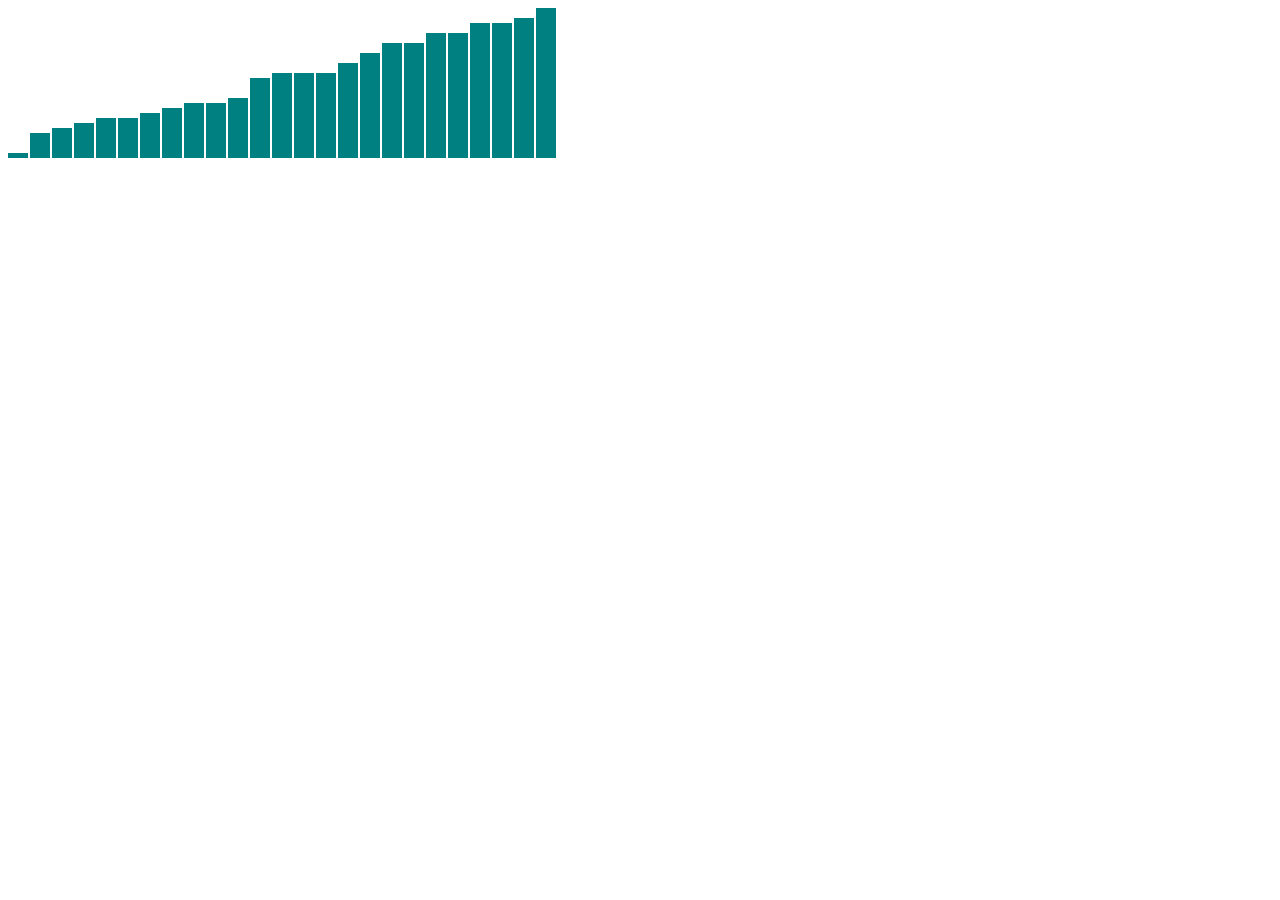
<file: D3/index.html>
<!DOCTYPE html>
<html lang="en">
  <head>
    <meta charset="utf-8">
    <title>D3 Test</title>
    <script type="text/javascript" src="d3/d3.js"></script>
    <link rel="stylesheet" type="text/css" href="main.css">
  </head>
  <body>
    <script type="text/javascript">
      var dataset = [];
      for (var i = 0; i < 25; i++) {
        var newNumber = Math.round(Math.random() * 30);
        dataset.push(newNumber);
      }
      dataset.sort(function(a,b) {return a-b;});
      d3.select("body")
        .selectAll("div")
        .data(dataset)
        .enter()
        .append("div")
        .attr("class", "bar")
        .style("height", function(d) {return d * 5 + "px";});
    </script>
    <!-- <svg width="500" height="50">
      <rect x="0" y="0" width="500" height="50"/>
      <circle cx="25" cy="25" r="22" class="pumpkin"/>
      <ellipse cx="250" cy="25" rx="100" ry="25"/>
      <text x="250" y="25">Easy-peasy</text>
      <text x="250" y="25" font-family="sans-serif"
      font-size="25" fill="gray">Easy-peasy</text>
      <text x="250" y="50" font-family="sans-serif"
      font-size="25" fill="gray">Easy-peasy</text>
      <circle cx="25" cy="25" r="20" fill="rgba(128, 0, 128, 1.0)"/>
      <circle cx="50" cy="25" r="20" fill="rgba(0, 0, 255, 0.75)"/>
      <circle cx="75" cy="25" r="20" fill="rgba(0, 255, 0, 0.5)"/>
      <circle cx="100" cy="25" r="20" fill="rgba(255, 255, 0, 0.25)"/>
      <circle cx="125" cy="25" r="20" fill="rgba(255, 0, 0, 0.1)"/>
      <circle cx="25" cy="25" r="20"
        fill="rgba(128, 0, 128, 0.75)"
        stroke="rgba(0, 255, 0, 0.25)" stroke-width="10"/>
      <circle cx="75" cy="25" r="20"
        fill="rgba(0, 255, 0, 0.75)"
        stroke="rgba(0, 0, 255, 0.25)" stroke-width="10"/>
      <circle cx="125" cy="25" r="20"
        fill="rgba(255, 255, 0, 0.75)"
        stroke="rgba(255, 0, 0, 0.25)" stroke-width="10"/>
    </svg> -->
  </body>
</html>
</file>
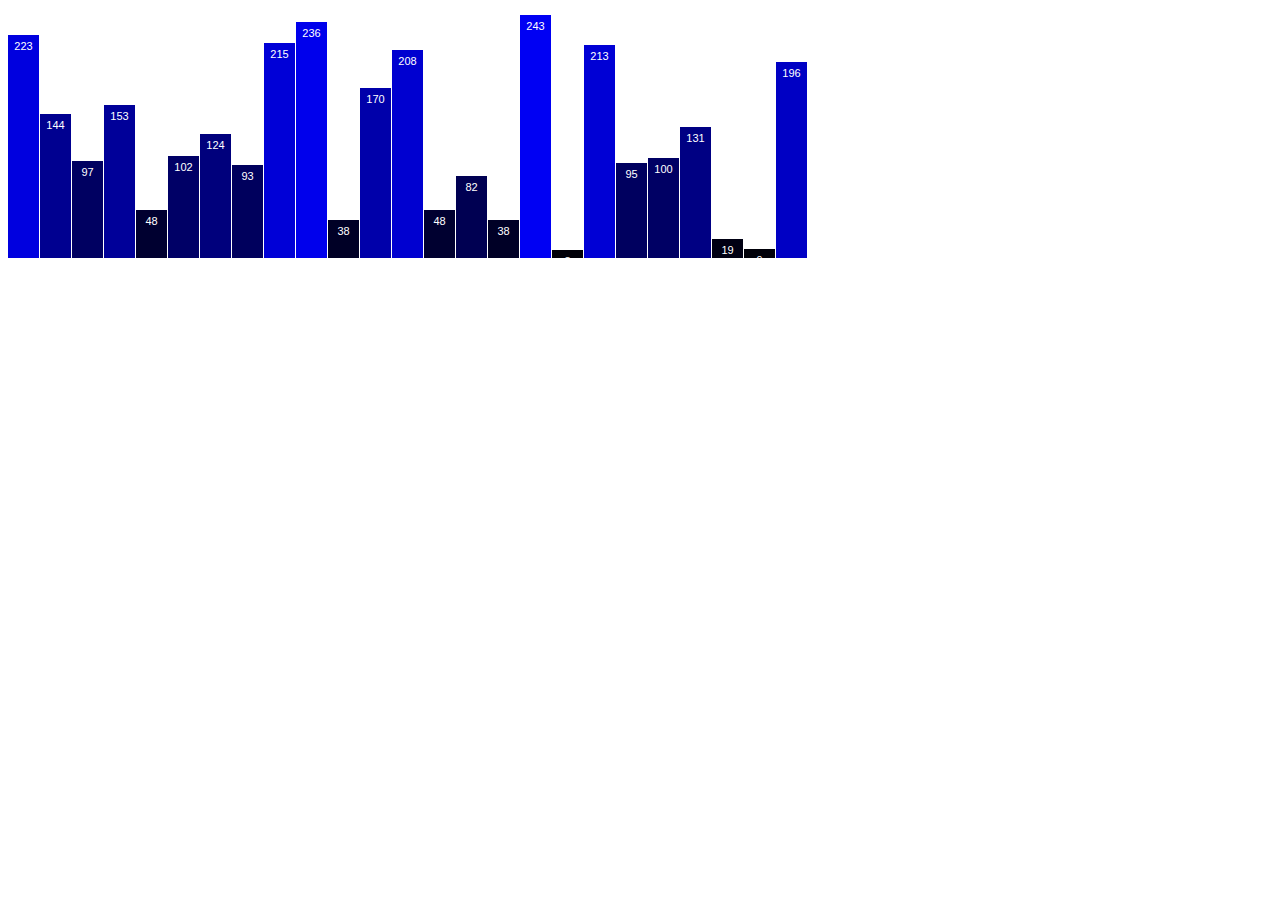
<file: D3/barchart.html>
<!DOCTYPE html>
<html>
  <head>
    <meta charset="utf-8">
    <title>D3 Test</title>
    <script type="text/javascript" src="d3/d3.js"></script>
    <link rel="stylesheet" type="text/css" href="main.css">
  </head>
  <body>
    <script type="text/javascript">
      var data = [];
      for (var i=0; i<25; i++) {
        data.push(Math.round(Math.random() * 250));
      }
      var w = 800;
      var h = 250;
      var padding = 1;
      var svg = d3.select("body").append("svg")
        .attr("width", w).attr("height", h);
      var rects = svg.selectAll("rect").data(data).enter().append("rect")
        .attr("x", function(d, i) {
          return i * (w/data.length);
        }).attr("y", function(d) {
          return h - d;
        }).attr("width", (w/data.length) - padding).attr("height", h).attr("fill", function(d) {
          return "rgb(0, 0, " + (d) + ")"
        });
      var texts = svg.selectAll("text").data(data).enter().append("text").text(function(d) {
        return d;
      }).attr("x", function(d, i) {
        return i * (w/data.length) + (w/data.length - padding)/2;
      }).attr("y", function(d) {
        return h - d + 15;
      }).attr("font-family", "sans-serif").attr("font-size", "11px").attr("fill", "white")
        .attr("text-anchor", "middle");
    </script>
  </body>
</html>
</file>
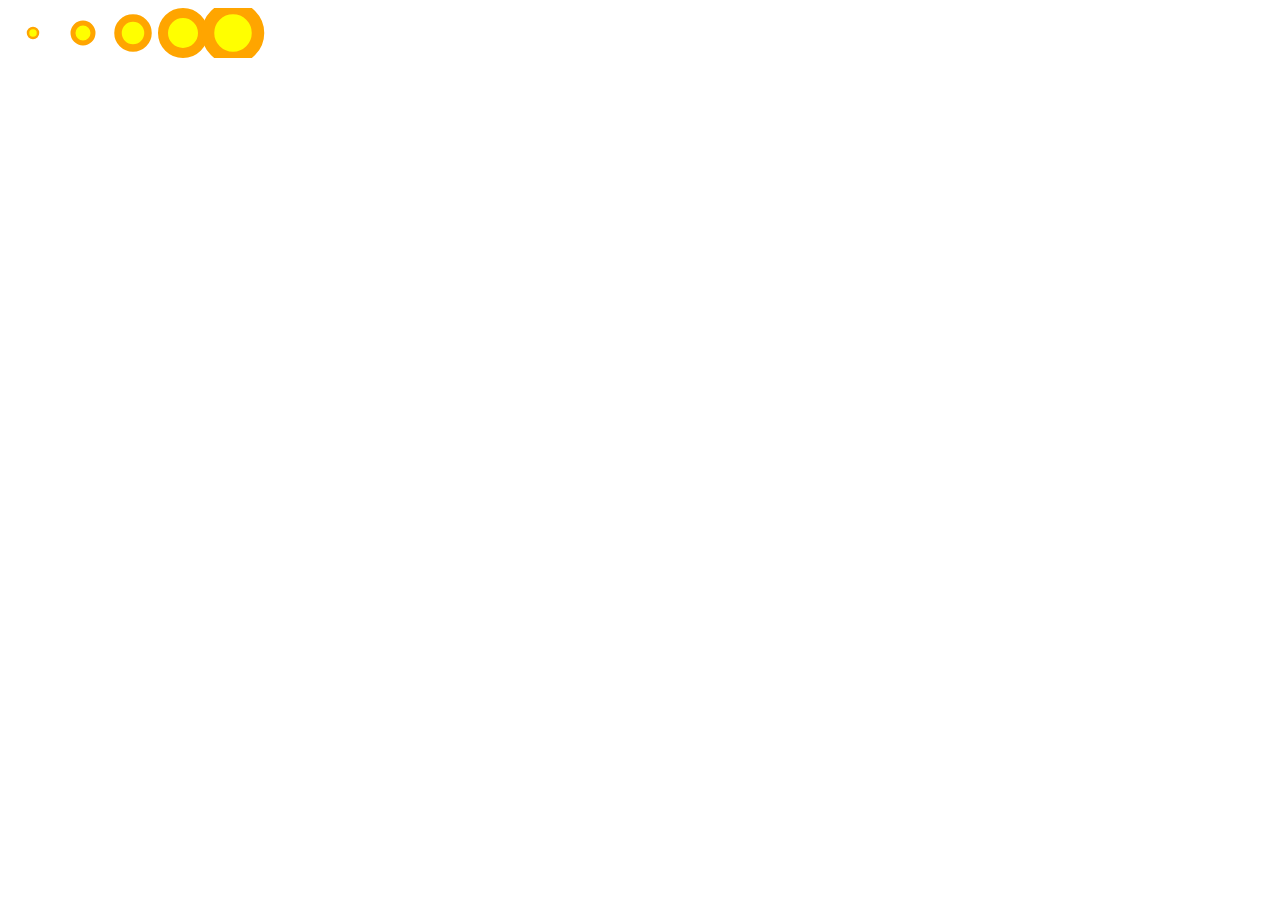
<file: D3/index2.html>
<!DOCTYPE html>
<html lang="en">
  <head>
    <meta charset="utf-8">
    <title>D3 Test</title>
    <script type="text/javascript" src="d3/d3.js"></script>
    <link rel="stylesheet" type="text/css" href="main.css">
  </head>
  <body>
    <script type="text/javascript">
      var w = 500;
      var h = 50;
      var svg = d3.select("body").append("svg").attr("width", w).attr("height", h);
      var dataset = [ 5, 10, 15, 20, 25 ];
      var circles = svg.selectAll("circle").data(dataset).enter().append("circle");
      circles.attr("cx", function(d, i) {
        return (i * 50) + 25;
      })
      .attr("cy", h/2)
      .attr("r", function(d) {
        return d;
      })
      .attr("fill", "yellow")
      .attr("stroke", "orange")
      .attr("stroke-width", function(d) {
        return d/2;
      });
    </script>
  </body>
</html>
</file>
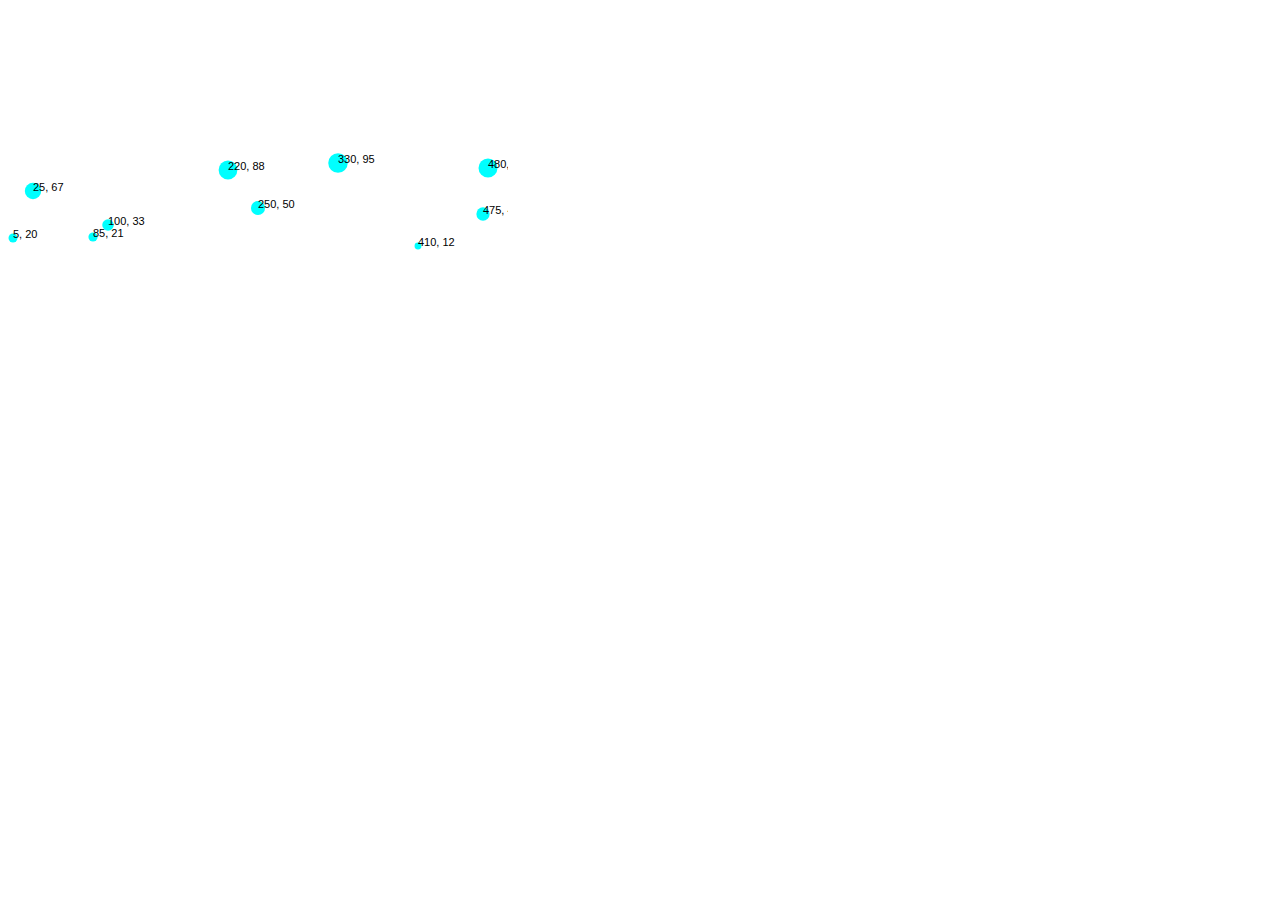
<file: D3/scatterplot.html>
<!DOCTYPE html>
<html>
  <head>
    <meta charset="utf-8">
    <title>Scatter Plot</title>
    <script type="text/javascript" src="d3/d3.js"></script>
  </head>
  <body>
    <script type="text/javascript">
    var dataset = [
              [5, 20], [480, 90], [250, 50], [100, 33], [330, 95],
              [410, 12], [475, 44], [25, 67], [85, 21], [220, 88]
            ];
    var h = 250;
    var w = 500;
    var svg = d3.select("body").append("svg").attr("width", w).attr("height", h);
    var circles = svg.selectAll("circle").data(dataset).enter().append("circle")
      .attr("cx", function(d) {
        return d[0];
      }).attr("cy", function(d) {
        return h - d[1];
      }).attr("r", function(d) {
        return Math.sqrt(d[1]);
      }).attr("fill", "cyan");
    var text = svg.selectAll("text").data(dataset).enter().append("text")
      .text(function(d) {
        return d[0] + ", " + d[1];
      }).attr("x", function(d) {
        return d[0];
      }).attr("y", function(d) {
        return h - d[1];
      }).attr("font-family", "sans-serif").attr("font-size", "11px");
    </script>
  </body>
</html>
</file>
<file: D3/main.css>
div.bar {
  display: inline-block;
  width: 20px;
  height: 75px;   /* We'll override this later */
  background-color: teal;
  margin-right: 2px;
}

svg .pumpkin {
    fill: yellow;
    stroke: orange;
    stroke-width: 5;
 }
</file>
